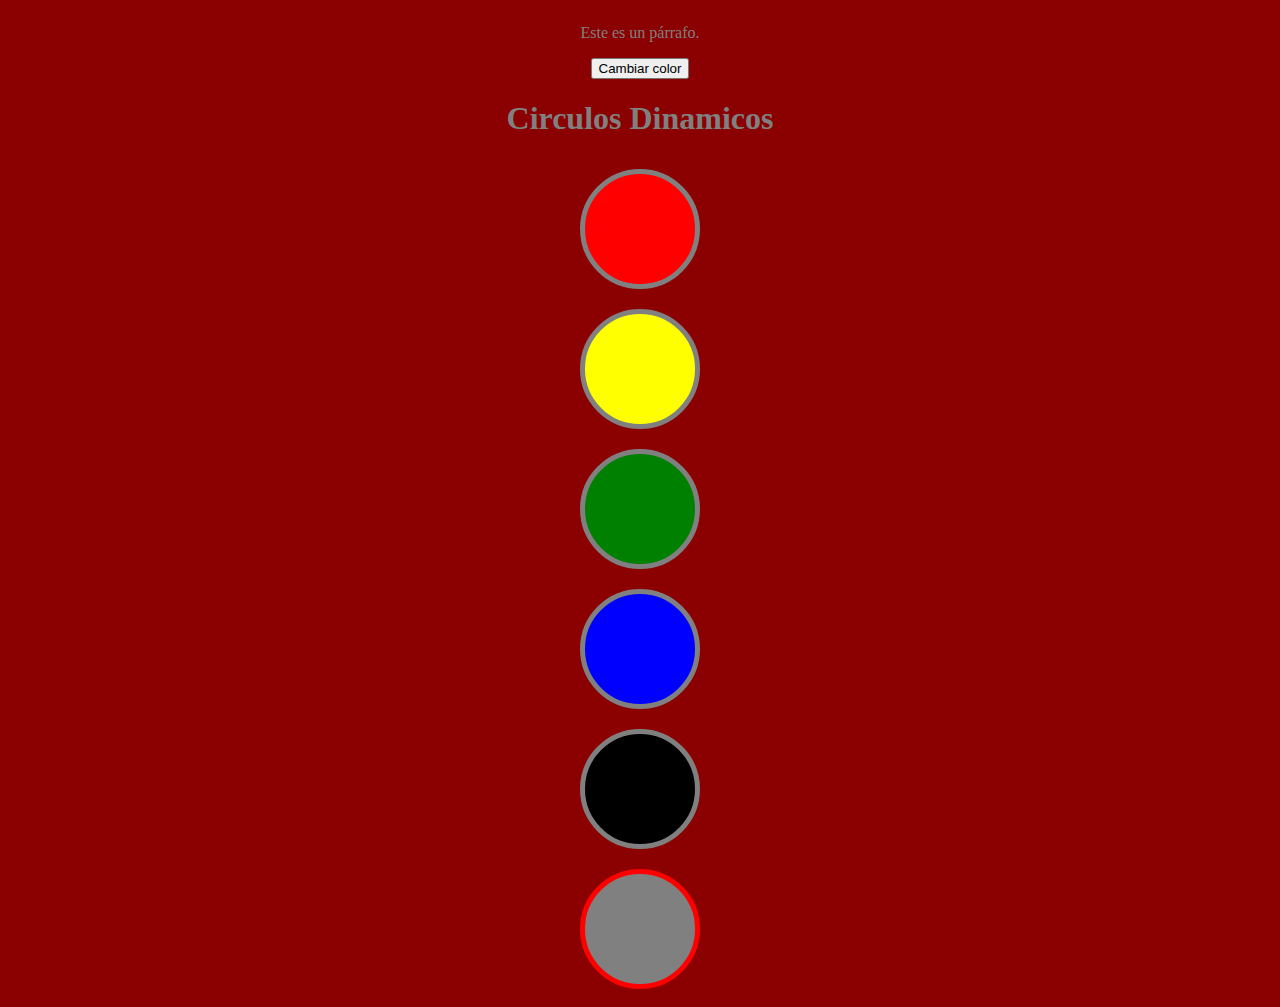
<file: indexn.html>
<!DOCTYPE html>
<html lang="en">
<head>
    <meta charset="UTF-8">
    <meta name="viewport" content="width=device-width, initial-scale=1.0">
    <title>The deivi king </title>
    <link rel="stylesheet" href="stylem.css">
</head>
<body>
    <p id="texto">Este es un párrafo.</p>
  <button onclick="cambiarColor()">Cambiar color</button>
  

  <script>
    function cambiarColor() {
      document.getElementById("texto").style.color = "red";
    }
  </script>
<h1>Circulos Dinamicos</h1>
<div class="circle red"></div>
<div class="circle yellow"></div>
<div class="circle green"></div>
<div class="circle blue"></div>
<div class="circle black"></div>
<div class="circle grey"></div>

<style>
  .circle {
    width: 100px;
    height: 100px;
    border-radius: 50%;
    display: inline-block;
    margin: 10px;
  }
</style>

<script>
  const circles = document.querySelectorAll('.circle');
  const colors = ["red", "yellow", "green", "blue", "black", "grey", "purple", "orange", "pink"];

  setInterval(() => {
    circles.forEach(circle => {
      const randomColor = colors[Math.floor(Math.random() * colors.length)];
      circle.style.backgroundColor = randomColor;
    });
  }, 1000); // cambia cada segundo
</script>

</body>
</html>
</file>
<file: stylem.css>
body {
    background-color: darkred;
    color: grey;
    display: flex;
    flex-direction: column;
    align-items: center;
}

div {
    width: 50px;
    height: 50px;
    border: 5px solid;
    padding: 5px;
    margin: 5px;
}

.circle {
    border-radius: 50%;
}

.red {
    background-color: red;
}

.yellow{
    background-color: yellow;
}

.green {
    background-color: green;
}

.blue {
    background-color: blue;
}

.black {
    background-color: black;
}

.grey {
    background-color: grey;
    color: red;
}
</file>
